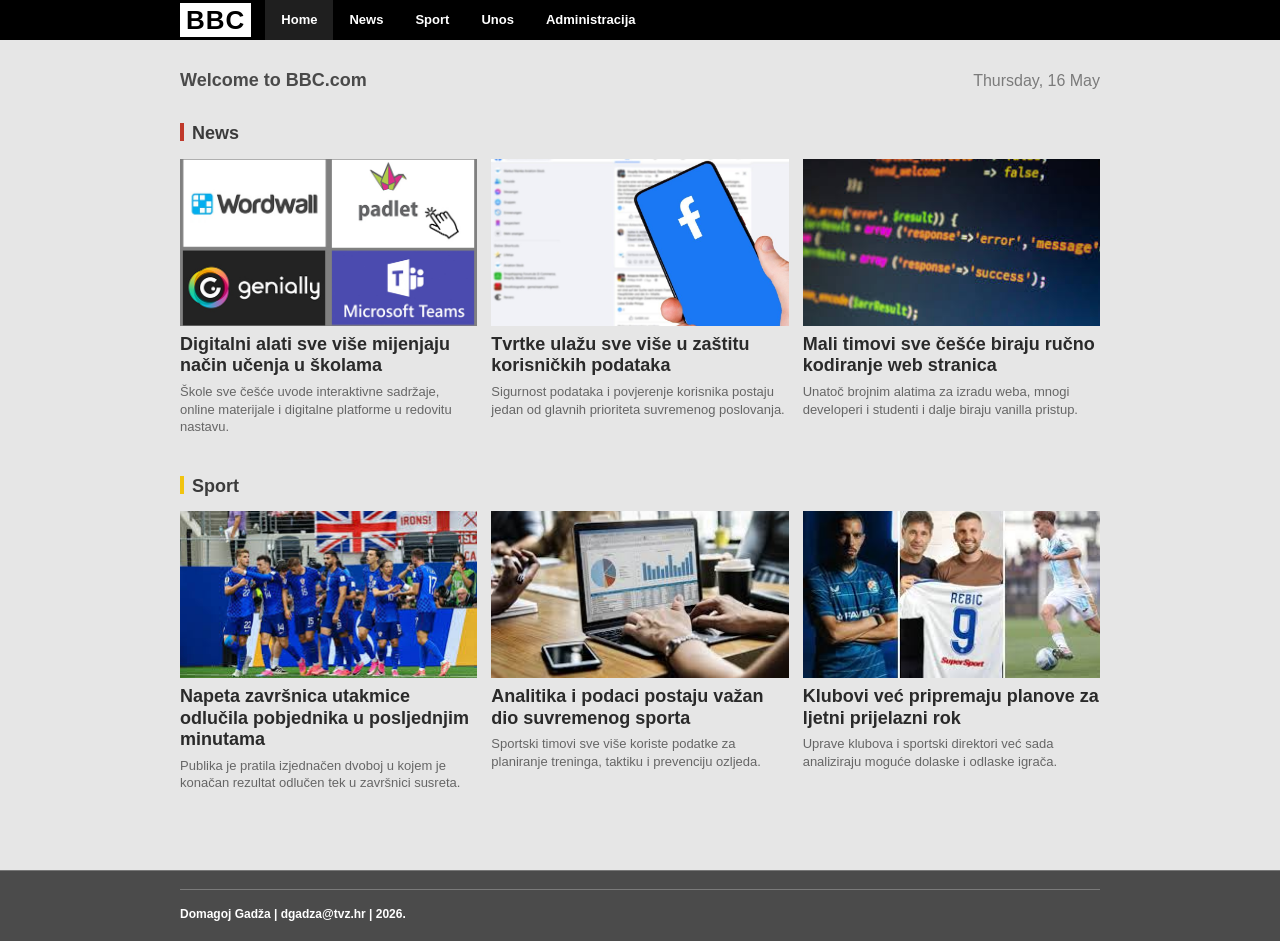
<file: index.html>
<!DOCTYPE html>
<html lang="hr">
<head>
    <meta charset="UTF-8">
    <meta name="viewport" content="width=device-width, initial-scale=1.0">
    <title>BBC News Portal</title>
    <link rel="stylesheet" href="style.css">
</head>
<body>
    <header class="zaglavlje">
        <div class="okvir header-red">
            <div class="logo">
                <a href="index.html">BBC</a>
            </div>

            <nav class="navigacija">
                <ul>
                    <li><a href="index.html" class="aktivna">Home</a></li>
                    <li><a href="#news">News</a></li>
                    <li><a href="#sport">Sport</a></li>
                    <li><a href="unos.html">Unos</a></li>
                    <li><a href="#">Administracija</a></li>
                </ul>
            </nav>
        </div>
    </header>

    <main class="glavni-sadrzaj">
        <div class="okvir">
            <section class="uvodni-red">
                <p class="welcome-tekst">Welcome to BBC.com</p>
                <p class="datum">Thursday, 16 May</p>
            </section>

            <section id="news" class="kategorija-sekcija">
                <h2 class="naslov-sekcije news-boja">News</h2>

                <div class="grid-vijesti">
                    <article class="kartica-vijesti">
                        <a href="clanak1.html">
                            <img src="img/news1.jpg" alt="Digitalni alati u obrazovanju">
                        </a>
                        <h3>
                            <a href="clanak1.html">Digitalni alati sve više mijenjaju način učenja u školama</a>
                        </h3>
                        <p>Škole sve češće uvode interaktivne sadržaje, online materijale i digitalne platforme u redovitu nastavu.</p>
                    </article>

                    <article class="kartica-vijesti">
                        <a href="clanak2.html">
                            <img src="img/news2.jpeg" alt="Zaštita korisničkih podataka">
                        </a>
                        <h3>
                            <a href="clanak2.html">Tvrtke ulažu sve više u zaštitu korisničkih podataka</a>
                        </h3>
                        <p>Sigurnost podataka i povjerenje korisnika postaju jedan od glavnih prioriteta suvremenog poslovanja.</p>
                    </article>

                    <article class="kartica-vijesti">
                        <a href="clanak3.html">
                            <img src="img/news3.jpeg" alt="Ručno kodiranje web stranica">
                        </a>
                        <h3>
                            <a href="clanak3.html">Mali timovi sve češće biraju ručno kodiranje web stranica</a>
                        </h3>
                        <p>Unatoč brojnim alatima za izradu weba, mnogi developeri i studenti i dalje biraju vanilla pristup.</p>
                    </article>
                </div>
            </section>

            <section id="sport" class="kategorija-sekcija">
                <h2 class="naslov-sekcije sport-boja">Sport</h2>

                <div class="grid-vijesti">
                    <article class="kartica-vijesti">
                        <a href="clanak4.html">
                            <img src="img/sport1.jpeg" alt="Napeta završnica utakmice">
                        </a>
                        <h3>
                            <a href="clanak4.html">Napeta završnica utakmice odlučila pobjednika u posljednjim minutama</a>
                        </h3>
                        <p>Publika je pratila izjednačen dvoboj u kojem je konačan rezultat odlučen tek u završnici susreta.</p>
                    </article>

                    <article class="kartica-vijesti">
                        <a href="clanak5.html">
                            <img src="img/sport2.jpeg" alt="Analitika u sportu">
                        </a>
                        <h3>
                            <a href="clanak5.html">Analitika i podaci postaju važan dio suvremenog sporta</a>
                        </h3>
                        <p>Sportski timovi sve više koriste podatke za planiranje treninga, taktiku i prevenciju ozljeda.</p>
                    </article>

                    <article class="kartica-vijesti">
                        <a href="clanak6.html">
                            <img src="img/sport3.jpeg" alt="Ljetni prijelazni rok">
                        </a>
                        <h3>
                            <a href="clanak6.html">Klubovi već pripremaju planove za ljetni prijelazni rok</a>
                        </h3>
                        <p>Uprave klubova i sportski direktori već sada analiziraju moguće dolaske i odlaske igrača.</p>
                    </article>
                </div>
            </section>
        </div>
    </main>

    <footer class="podnozje">
        <div class="okvir">
            <p>Domagoj Gadža | dgadza@tvz.hr | 2026.</p>
        </div>
    </footer>
</body>
</html>
</file>
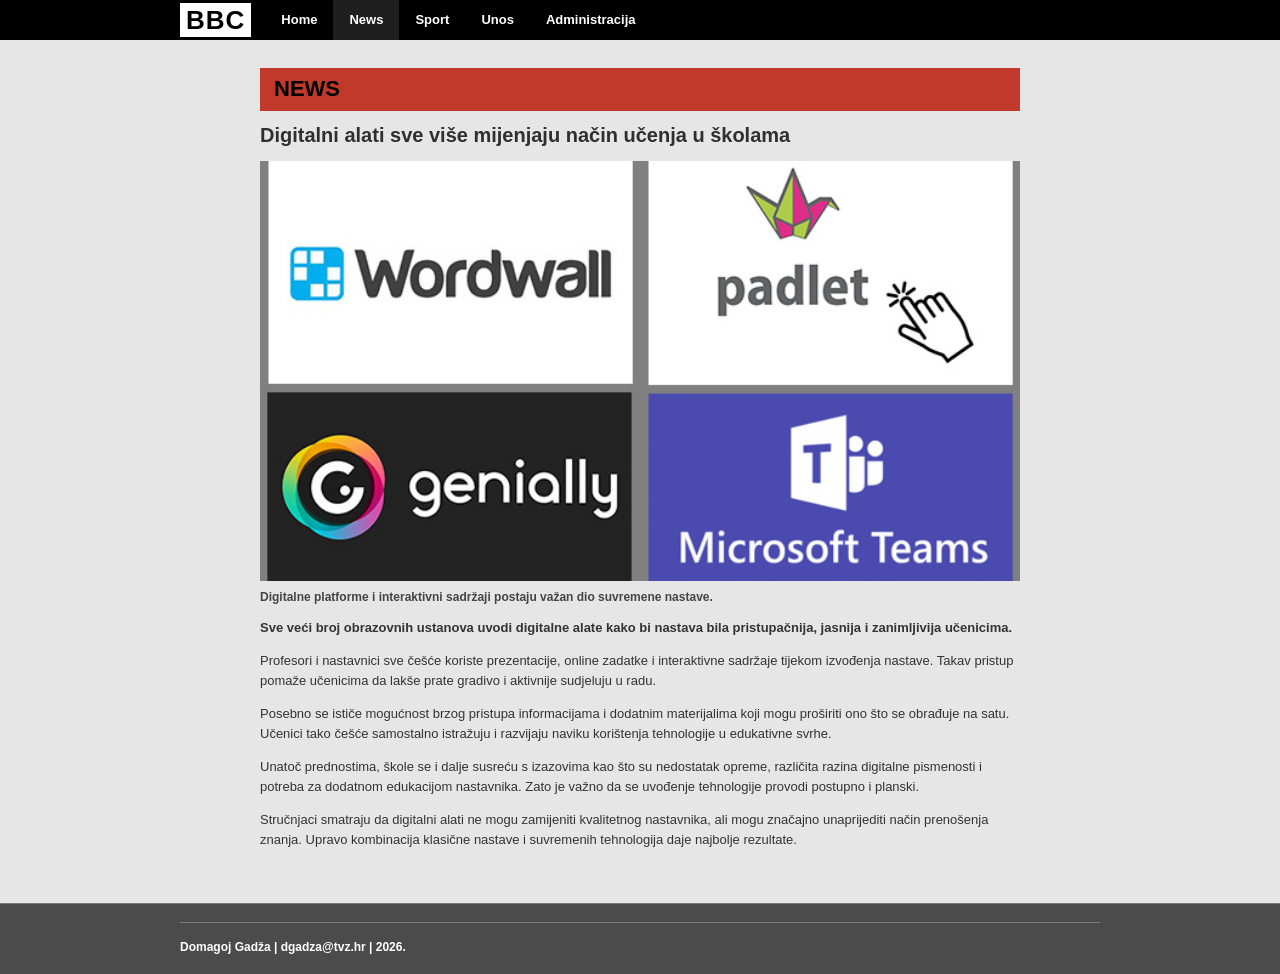
<file: clanak1.html>
<!DOCTYPE html>
<html lang="hr">
<head>
    <meta charset="UTF-8">
    <meta name="viewport" content="width=device-width, initial-scale=1.0">
    <title>BBC News Portal - Tehnologija u školama</title>
    <link rel="stylesheet" href="style.css">
</head>
<body>
    <header class="zaglavlje">
        <div class="okvir header-red">
            <div class="logo">
                <a href="index.html">BBC</a>
            </div>
            <nav class="navigacija">
                <ul>
                    <li><a href="index.html">Home</a></li>
                    <li><a href="index.html#news" class="aktivna">News</a></li>
                    <li><a href="index.html#sport">Sport</a></li>
                    <li><a href="unos.html">Unos</a></li>
                    <li><a href="#">Administracija</a></li>
                </ul>
            </nav>
        </div>
    </header>

    <main class="glavni-sadrzaj">
        <div class="okvir okvir-clanak">
            <section class="traka-kategorije news-traka">
                <h2>NEWS</h2>
            </section>

            <article class="clanak-detalj">
                <h1>Digitalni alati sve više mijenjaju način učenja u školama</h1>

                <figure class="slika-clanka">
                    <img src="img/news1.jpg" alt="Učenici koriste digitalne alate u učionici">
                    <figcaption>Digitalne platforme i interaktivni sadržaji postaju važan dio suvremene nastave.</figcaption>
                </figure>

                <p class="istaknuti-uvod">
                    Sve veći broj obrazovnih ustanova uvodi digitalne alate kako bi nastava bila pristupačnija, jasnija i zanimljivija učenicima.
                </p>

                <p>Profesori i nastavnici sve češće koriste prezentacije, online zadatke i interaktivne sadržaje tijekom izvođenja nastave. Takav pristup pomaže učenicima da lakše prate gradivo i aktivnije sudjeluju u radu.</p>

                <p>Posebno se ističe mogućnost brzog pristupa informacijama i dodatnim materijalima koji mogu proširiti ono što se obrađuje na satu. Učenici tako češće samostalno istražuju i razvijaju naviku korištenja tehnologije u edukativne svrhe.</p>

                <p>Unatoč prednostima, škole se i dalje susreću s izazovima kao što su nedostatak opreme, različita razina digitalne pismenosti i potreba za dodatnom edukacijom nastavnika. Zato je važno da se uvođenje tehnologije provodi postupno i planski.</p>

                <p>Stručnjaci smatraju da digitalni alati ne mogu zamijeniti kvalitetnog nastavnika, ali mogu značajno unaprijediti način prenošenja znanja. Upravo kombinacija klasične nastave i suvremenih tehnologija daje najbolje rezultate.</p>
            </article>
        </div>
    </main>

    <footer class="podnozje">
        <div class="okvir">
            <p>Domagoj Gadža | dgadza@tvz.hr | 2026.</p>
        </div>
    </footer>
</body>
</html>
</file>
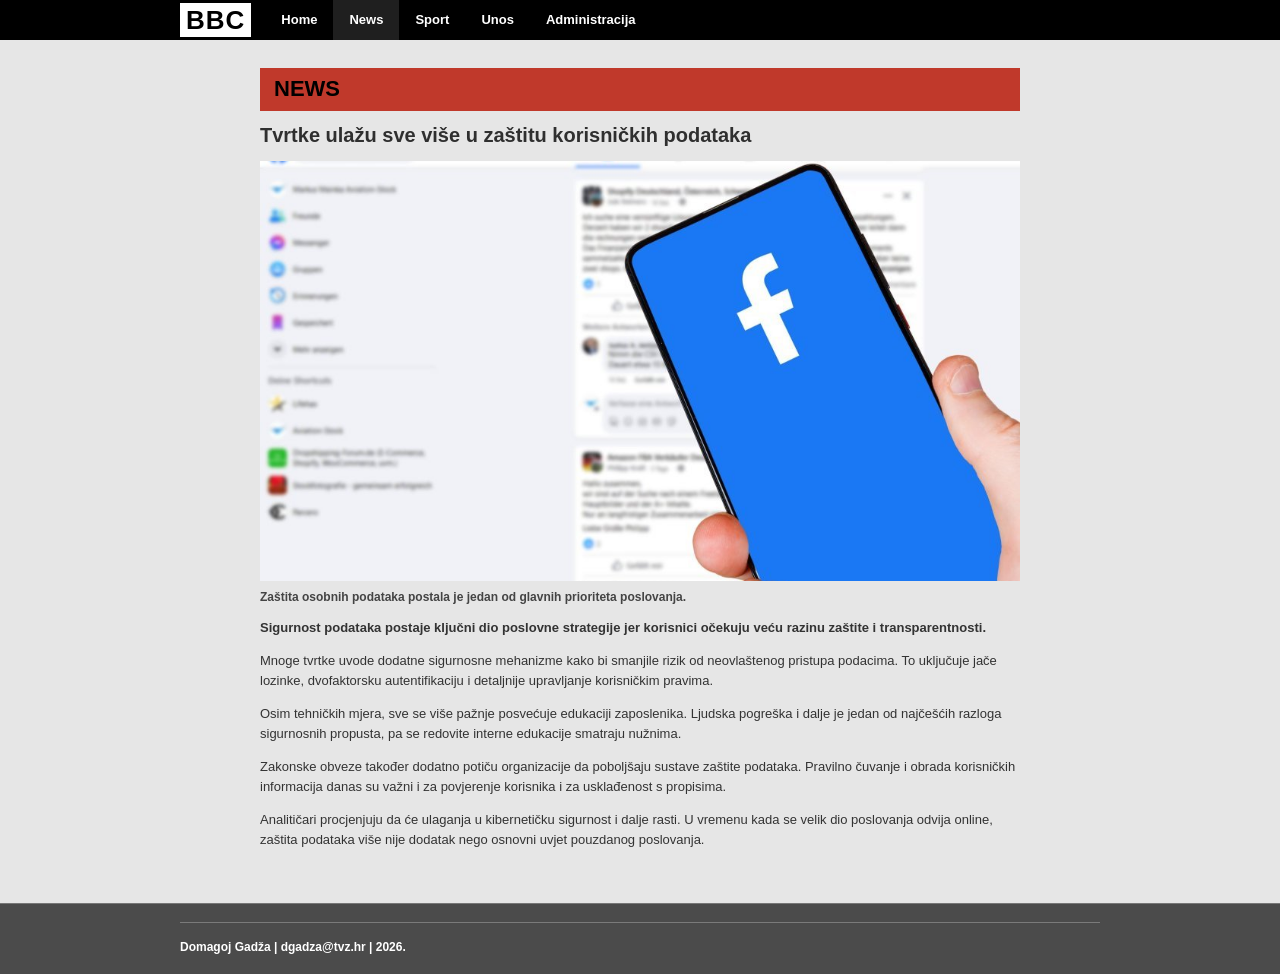
<file: clanak2.html>
<!DOCTYPE html>
<html lang="hr">
<head>
    <meta charset="UTF-8">
    <meta name="viewport" content="width=device-width, initial-scale=1.0">
    <title>BBC News Portal - Sigurnost podataka</title>
    <link rel="stylesheet" href="style.css">
</head>
<body>
    <header class="zaglavlje">
        <div class="okvir header-red">
            <div class="logo">
                <a href="index.html">BBC</a>
            </div>
            <nav class="navigacija">
                <ul>
                    <li><a href="index.html">Home</a></li>
                    <li><a href="index.html#news" class="aktivna">News</a></li>
                    <li><a href="index.html#sport">Sport</a></li>
                    <li><a href="unos.html">Unos</a></li>
                    <li><a href="#">Administracija</a></li>
                </ul>
            </nav>
        </div>
    </header>

    <main class="glavni-sadrzaj">
        <div class="okvir okvir-clanak">
            <section class="traka-kategorije news-traka">
                <h2>NEWS</h2>
            </section>

            <article class="clanak-detalj">
                <h1>Tvrtke ulažu sve više u zaštitu korisničkih podataka</h1>

                <figure class="slika-clanka">
                    <img src="img/news2.jpeg" alt="Prikaz digitalne sigurnosti i zaštite podataka">
                    
                    <figcaption>Zaštita osobnih podataka postala je jedan od glavnih prioriteta poslovanja.</figcaption>
                </figure>

                <p class="istaknuti-uvod">
                    Sigurnost podataka postaje ključni dio poslovne strategije jer korisnici očekuju veću razinu zaštite i transparentnosti.
                </p>

                <p>Mnoge tvrtke uvode dodatne sigurnosne mehanizme kako bi smanjile rizik od neovlaštenog pristupa podacima. To uključuje jače lozinke, dvofaktorsku autentifikaciju i detaljnije upravljanje korisničkim pravima.</p>

                <p>Osim tehničkih mjera, sve se više pažnje posvećuje edukaciji zaposlenika. Ljudska pogreška i dalje je jedan od najčešćih razloga sigurnosnih propusta, pa se redovite interne edukacije smatraju nužnima.</p>

                <p>Zakonske obveze također dodatno potiču organizacije da poboljšaju sustave zaštite podataka. Pravilno čuvanje i obrada korisničkih informacija danas su važni i za povjerenje korisnika i za usklađenost s propisima.</p>

                <p>Analitičari procjenjuju da će ulaganja u kibernetičku sigurnost i dalje rasti. U vremenu kada se velik dio poslovanja odvija online, zaštita podataka više nije dodatak nego osnovni uvjet pouzdanog poslovanja.</p>
            </article>
        </div>
    </main>

    <footer class="podnozje">
        <div class="okvir">
            <p>Domagoj Gadža | dgadza@tvz.hr | 2026.</p>
        </div>
    </footer>
</body>
</html>
</file>
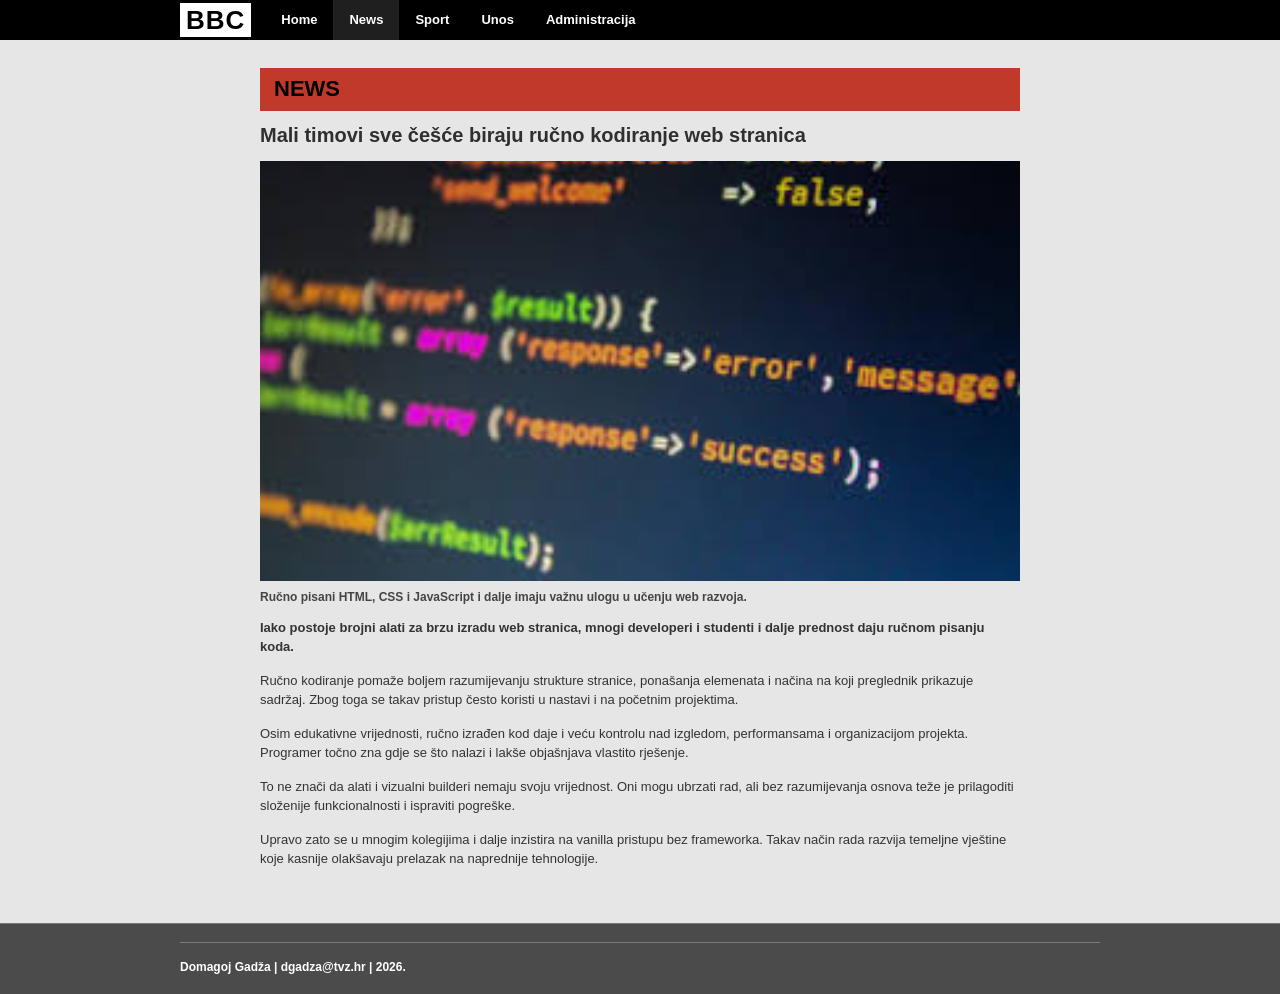
<file: clanak3.html>
<!DOCTYPE html>
<html lang="hr">
<head>
    <meta charset="UTF-8">
    <meta name="viewport" content="width=device-width, initial-scale=1.0">
    <title>BBC News Portal - Web razvoj</title>
    <link rel="stylesheet" href="style.css">
</head>
<body>
    <header class="zaglavlje">
        <div class="okvir header-red">
            <div class="logo">
                <a href="index.html">BBC</a>
            </div>
            <nav class="navigacija">
                <ul>
                    <li><a href="index.html">Home</a></li>
                    <li><a href="index.html#news" class="aktivna">News</a></li>
                    <li><a href="index.html#sport">Sport</a></li>
                    <li><a href="unos.html">Unos</a></li>
                    <li><a href="#">Administracija</a></li>
                </ul>
            </nav>
        </div>
    </header>

    <main class="glavni-sadrzaj">
        <div class="okvir okvir-clanak">
            <section class="traka-kategorije news-traka">
                <h2>NEWS</h2>
            </section>

            <article class="clanak-detalj">
                <h1>Mali timovi sve češće biraju ručno kodiranje web stranica</h1>

                <figure class="slika-clanka">
                    <img src="img/news3.jpeg" alt="Prikaz rada na razvoju web stranice">
                    <figcaption>Ručno pisani HTML, CSS i JavaScript i dalje imaju važnu ulogu u učenju web razvoja.</figcaption>
                </figure>

                <p class="istaknuti-uvod">
                    Iako postoje brojni alati za brzu izradu web stranica, mnogi developeri i studenti i dalje prednost daju ručnom pisanju koda.
                </p>

                <p>Ručno kodiranje pomaže boljem razumijevanju strukture stranice, ponašanja elemenata i načina na koji preglednik prikazuje sadržaj. Zbog toga se takav pristup često koristi u nastavi i na početnim projektima.</p>

                <p>Osim edukativne vrijednosti, ručno izrađen kod daje i veću kontrolu nad izgledom, performansama i organizacijom projekta. Programer točno zna gdje se što nalazi i lakše objašnjava vlastito rješenje.</p>

                <p>To ne znači da alati i vizualni builderi nemaju svoju vrijednost. Oni mogu ubrzati rad, ali bez razumijevanja osnova teže je prilagoditi složenije funkcionalnosti i ispraviti pogreške.</p>

                <p>Upravo zato se u mnogim kolegijima i dalje inzistira na vanilla pristupu bez frameworka. Takav način rada razvija temeljne vještine koje kasnije olakšavaju prelazak na naprednije tehnologije.</p>
            </article>
        </div>
    </main>

    <footer class="podnozje">
        <div class="okvir">
            <p>Domagoj Gadža | dgadza@tvz.hr | 2026.</p>
        </div>
    </footer>
</body>
</html>
</file>
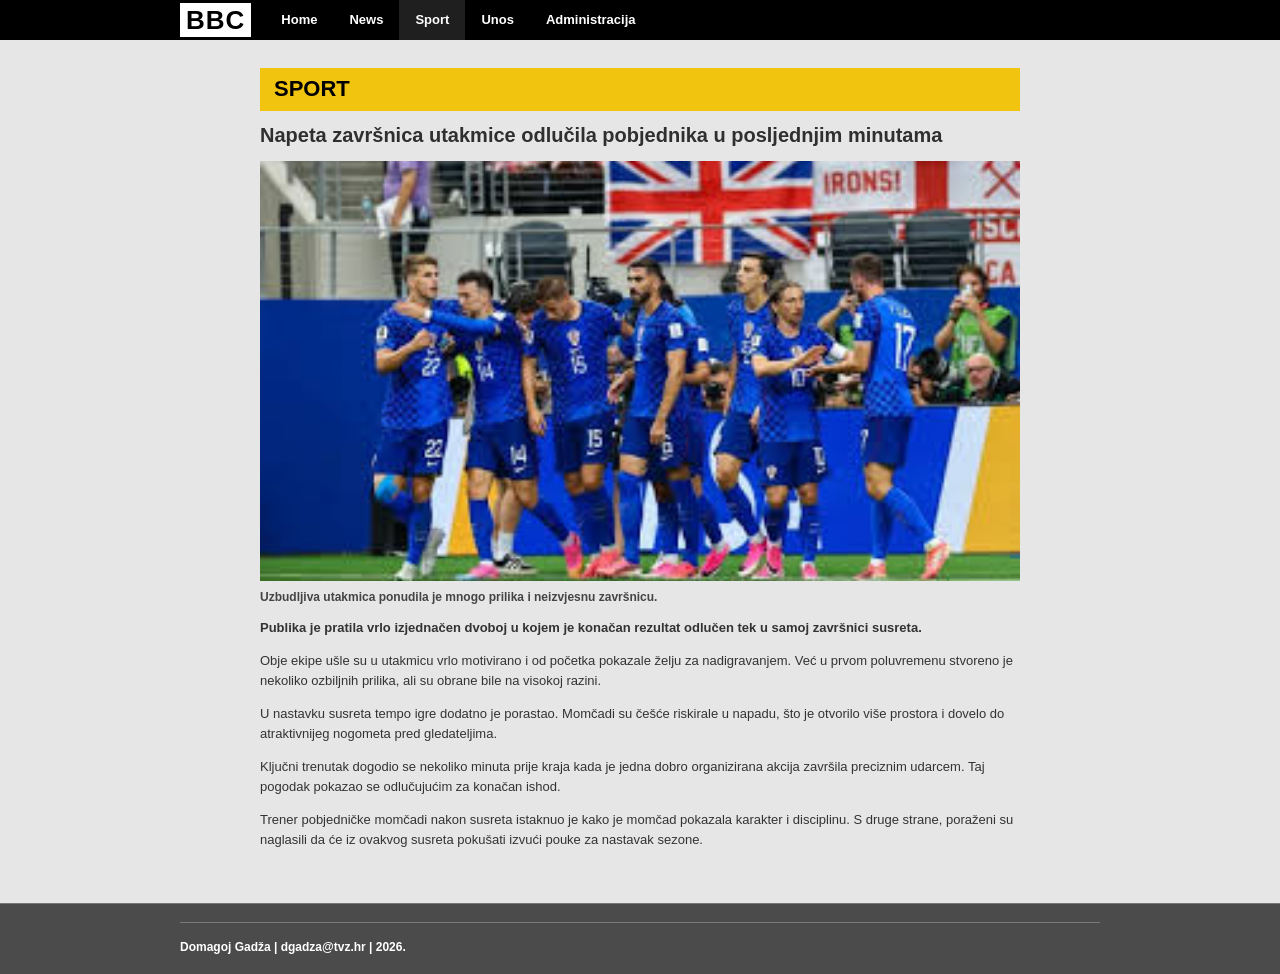
<file: clanak4.html>
<!DOCTYPE html>
<html lang="hr">
<head>
    <meta charset="UTF-8">
    <meta name="viewport" content="width=device-width, initial-scale=1.0">
    <title>BBC News Portal - Nogometna utakmica</title>
    <link rel="stylesheet" href="style.css">
</head>
<body>
    <header class="zaglavlje">
        <div class="okvir header-red">
            <div class="logo">
                <a href="index.html">BBC</a>
            </div>
            <nav class="navigacija">
                <ul>
                    <li><a href="index.html">Home</a></li>
                    <li><a href="index.html#news">News</a></li>
                    <li><a href="index.html#sport" class="aktivna">Sport</a></li>
                    <li><a href="unos.html">Unos</a></li>
                    <li><a href="#">Administracija</a></li>
                </ul>
            </nav>
        </div>
    </header>

    <main class="glavni-sadrzaj">
        <div class="okvir okvir-clanak">
            <section class="traka-kategorije sport-traka">
                <h2>SPORT</h2>
            </section>

            <article class="clanak-detalj">
                <h1>Napeta završnica utakmice odlučila pobjednika u posljednjim minutama</h1>

                <figure class="slika-clanka">
                    <img src="img/sport1.jpeg" alt="Detalj s nogometne utakmice">
                    <figcaption>Uzbudljiva utakmica ponudila je mnogo prilika i neizvjesnu završnicu.</figcaption>
                </figure>

                <p class="istaknuti-uvod">
                    Publika je pratila vrlo izjednačen dvoboj u kojem je konačan rezultat odlučen tek u samoj završnici susreta.
                </p>

                <p>Obje ekipe ušle su u utakmicu vrlo motivirano i od početka pokazale želju za nadigravanjem. Već u prvom poluvremenu stvoreno je nekoliko ozbiljnih prilika, ali su obrane bile na visokoj razini.</p>

                <p>U nastavku susreta tempo igre dodatno je porastao. Momčadi su češće riskirale u napadu, što je otvorilo više prostora i dovelo do atraktivnijeg nogometa pred gledateljima.</p>

                <p>Ključni trenutak dogodio se nekoliko minuta prije kraja kada je jedna dobro organizirana akcija završila preciznim udarcem. Taj pogodak pokazao se odlučujućim za konačan ishod.</p>

                <p>Trener pobjedničke momčadi nakon susreta istaknuo je kako je momčad pokazala karakter i disciplinu. S druge strane, poraženi su naglasili da će iz ovakvog susreta pokušati izvući pouke za nastavak sezone.</p>
            </article>
        </div>
    </main>

    <footer class="podnozje">
        <div class="okvir">
            <p>Domagoj Gadža | dgadza@tvz.hr | 2026.</p>
        </div>
    </footer>
</body>
</html>
</file>
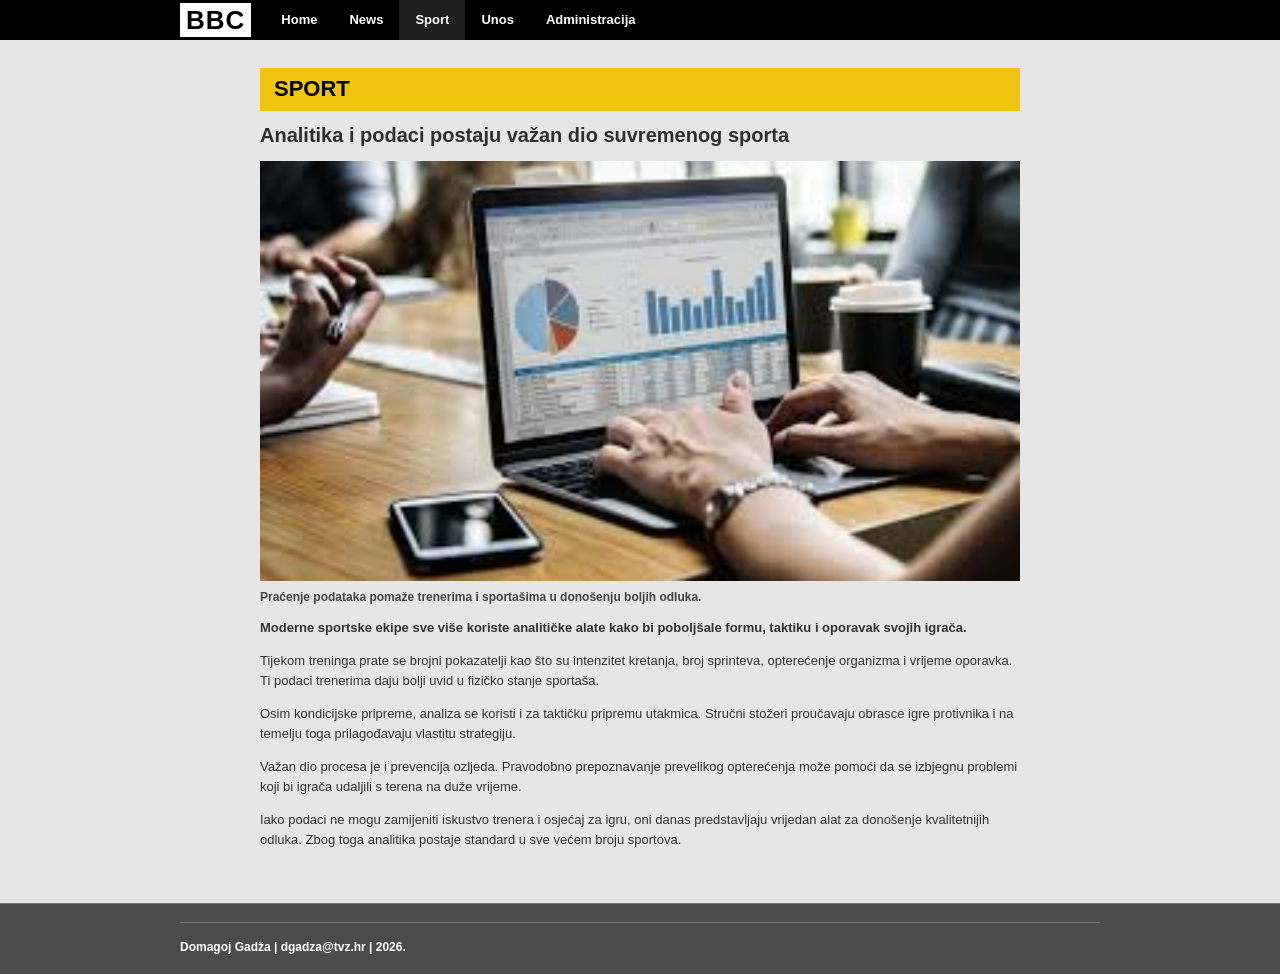
<file: clanak5.html>
<!DOCTYPE html>
<html lang="hr">
<head>
    <meta charset="UTF-8">
    <meta name="viewport" content="width=device-width, initial-scale=1.0">
    <title>BBC News Portal - Pripreme sportaša</title>
    <link rel="stylesheet" href="style.css">
</head>
<body>
    <header class="zaglavlje">
        <div class="okvir header-red">
            <div class="logo">
                <a href="index.html">BBC</a>
            </div>
            <nav class="navigacija">
                <ul>
                    <li><a href="index.html">Home</a></li>
                    <li><a href="index.html#news">News</a></li>
                    <li><a href="index.html#sport" class="aktivna">Sport</a></li>
                    <li><a href="unos.html">Unos</a></li>
                    <li><a href="#">Administracija</a></li>
                </ul>
            </nav>
        </div>
    </header>

    <main class="glavni-sadrzaj">
        <div class="okvir okvir-clanak">
            <section class="traka-kategorije sport-traka">
                <h2>SPORT</h2>
            </section>

            <article class="clanak-detalj">
                <h1>Analitika i podaci postaju važan dio suvremenog sporta</h1>

                <figure class="slika-clanka">
                    <img src="img/sport2.jpeg" alt="Sportaš tijekom pripreme i treninga">
                    <figcaption>Praćenje podataka pomaže trenerima i sportašima u donošenju boljih odluka.</figcaption>
                </figure>

                <p class="istaknuti-uvod">
                    Moderne sportske ekipe sve više koriste analitičke alate kako bi poboljšale formu, taktiku i oporavak svojih igrača.
                </p>

                <p>Tijekom treninga prate se brojni pokazatelji kao što su intenzitet kretanja, broj sprinteva, opterećenje organizma i vrijeme oporavka. Ti podaci trenerima daju bolji uvid u fizičko stanje sportaša.</p>

                <p>Osim kondicijske pripreme, analiza se koristi i za taktičku pripremu utakmica. Stručni stožeri proučavaju obrasce igre protivnika i na temelju toga prilagođavaju vlastitu strategiju.</p>

                <p>Važan dio procesa je i prevencija ozljeda. Pravodobno prepoznavanje prevelikog opterećenja može pomoći da se izbjegnu problemi koji bi igrača udaljili s terena na duže vrijeme.</p>

                <p>Iako podaci ne mogu zamijeniti iskustvo trenera i osjećaj za igru, oni danas predstavljaju vrijedan alat za donošenje kvalitetnijih odluka. Zbog toga analitika postaje standard u sve većem broju sportova.</p>
            </article>
        </div>
    </main>

    <footer class="podnozje">
        <div class="okvir">
            <p>Domagoj Gadža | dgadza@tvz.hr | 2026.</p>
        </div>
    </footer>
</body>
</html>
</file>
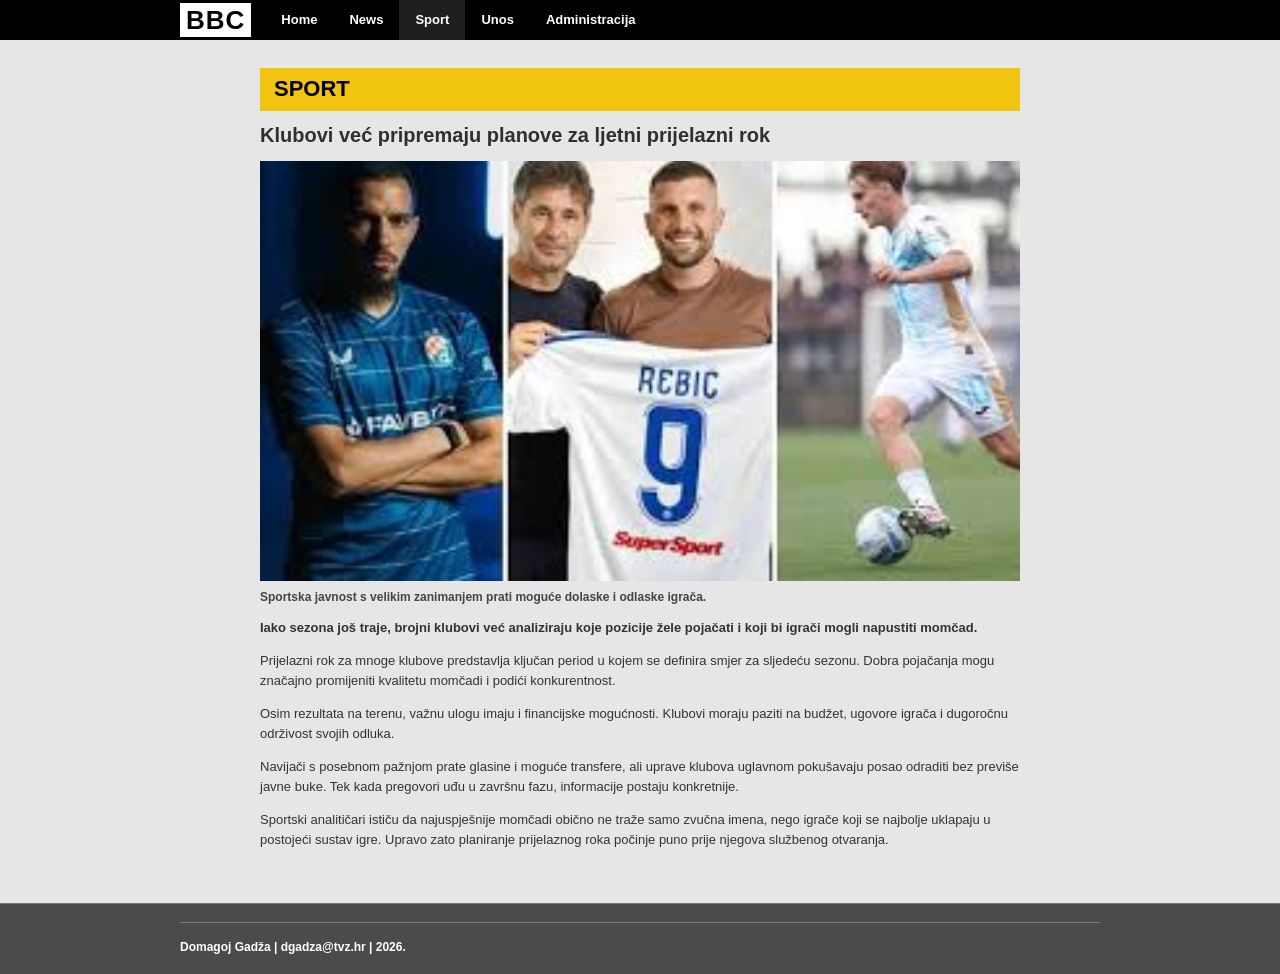
<file: clanak6.html>
<!DOCTYPE html>
<html lang="hr">
<head>
    <meta charset="UTF-8">
    <meta name="viewport" content="width=device-width, initial-scale=1.0">
    <title>BBC News Portal - Ljetni prijelazni rok</title>
    <link rel="stylesheet" href="style.css">
</head>
<body>
    <header class="zaglavlje">
        <div class="okvir header-red">
            <div class="logo">
                <a href="index.html">BBC</a>
            </div>
            <nav class="navigacija">
                <ul>
                    <li><a href="index.html">Home</a></li>
                    <li><a href="index.html#news">News</a></li>
                    <li><a href="index.html#sport" class="aktivna">Sport</a></li>
                    <li><a href="unos.html">Unos</a></li>
                    <li><a href="#">Administracija</a></li>
                </ul>
            </nav>
        </div>
    </header>

    <main class="glavni-sadrzaj">
        <div class="okvir okvir-clanak">
            <section class="traka-kategorije sport-traka">
                <h2>SPORT</h2>
            </section>

            <article class="clanak-detalj">
                <h1>Klubovi već pripremaju planove za ljetni prijelazni rok</h1>

                <figure class="slika-clanka">
                    <img src="img/sport3.jpeg" alt="Nogometaši i tema prijelaznog roka">

                    
                    <figcaption>Sportska javnost s velikim zanimanjem prati moguće dolaske i odlaske igrača.</figcaption>
                </figure>

                <p class="istaknuti-uvod">
                    Iako sezona još traje, brojni klubovi već analiziraju koje pozicije žele pojačati i koji bi igrači mogli napustiti momčad.
                </p>

                <p>Prijelazni rok za mnoge klubove predstavlja ključan period u kojem se definira smjer za sljedeću sezonu. Dobra pojačanja mogu značajno promijeniti kvalitetu momčadi i podići konkurentnost.</p>

                <p>Osim rezultata na terenu, važnu ulogu imaju i financijske mogućnosti. Klubovi moraju paziti na budžet, ugovore igrača i dugoročnu održivost svojih odluka.</p>

                <p>Navijači s posebnom pažnjom prate glasine i moguće transfere, ali uprave klubova uglavnom pokušavaju posao odraditi bez previše javne buke. Tek kada pregovori uđu u završnu fazu, informacije postaju konkretnije.</p>

                <p>Sportski analitičari ističu da najuspješnije momčadi obično ne traže samo zvučna imena, nego igrače koji se najbolje uklapaju u postojeći sustav igre. Upravo zato planiranje prijelaznog roka počinje puno prije njegova službenog otvaranja.</p>
            </article>
        </div>
    </main>

    <footer class="podnozje">
        <div class="okvir">
            <p>Domagoj Gadža | dgadza@tvz.hr | 2026.</p>
        </div>
    </footer>
</body>
</html>
</file>
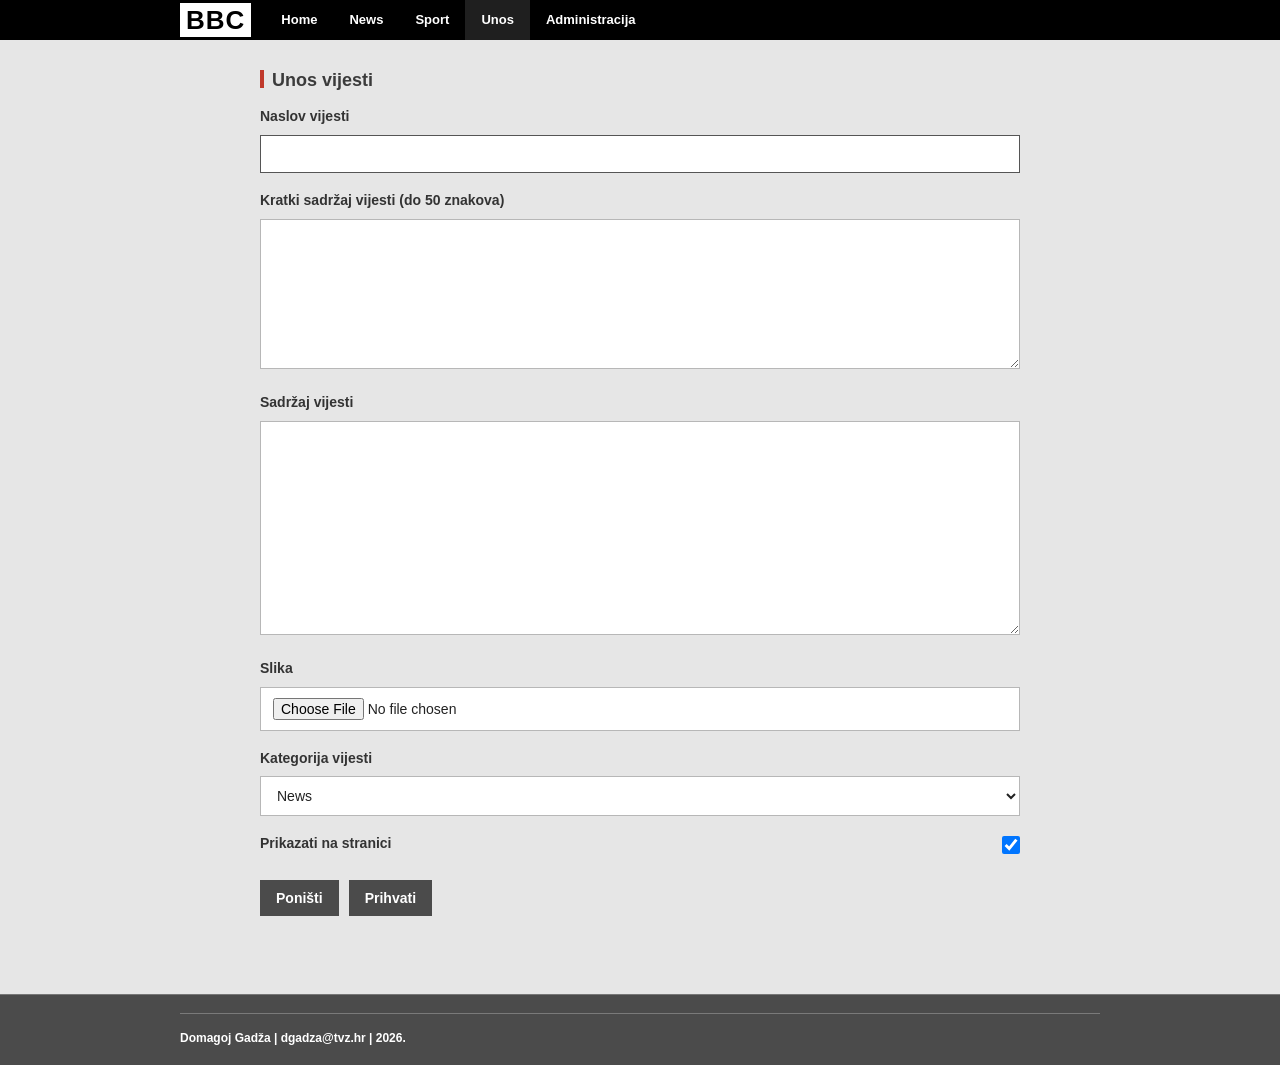
<file: unos.html>
<!DOCTYPE html>
<html lang="hr">
<head>
    <meta charset="UTF-8">
    <meta name="viewport" content="width=device-width, initial-scale=1.0">
    <title>BBC News Portal - Unos vijesti</title>
    <link rel="stylesheet" href="style.css">
</head>
<body>
    <header class="zaglavlje">
        <div class="okvir header-red">
            <div class="logo">
                <a href="index.html">BBC</a>
            </div>

            <nav class="navigacija">
                <ul>
                    <li><a href="index.html">Home</a></li>
                    <li><a href="index.html#news">News</a></li>
                    <li><a href="index.html#sport">Sport</a></li>
                    <li><a href="unos.html" class="aktivna">Unos</a></li>
                    <li><a href="#">Administracija</a></li>
                </ul>
            </nav>
        </div>
    </header>

    <main class="glavni-sadrzaj">
        <div class="okvir okvir-forma">
            <section class="kategorija-sekcija">
                <h2 class="naslov-sekcije news-boja">Unos vijesti</h2>

                <form name="unos_vijesti" action="skripta.php" method="POST" enctype="multipart/form-data" class="forma-unos" autocomplete="on">
                    <div class="form-item">
                        <label for="title">Naslov vijesti</label>
                        <div class="form-field">
                            <input type="text" id="title" name="title" class="form-field-textual" autofocus>
                        </div>
                    </div>

                    <div class="form-item">
                        <label for="about">Kratki sadržaj vijesti (do 50 znakova)</label>
                        <div class="form-field">
                            <textarea id="about" name="about" cols="30" rows="8" class="form-field-textual"></textarea>
                        </div>
                    </div>

                    <div class="form-item">
                        <label for="content">Sadržaj vijesti</label>
                        <div class="form-field">
                            <textarea id="content" name="content" cols="30" rows="12" class="form-field-textual"></textarea>
                        </div>
                    </div>

                    <div class="form-item">
                        <label for="pphoto">Slika</label>
                        <div class="form-field">
                            <input type="file" id="pphoto" name="pphoto" accept="image/jpg,image/jpeg,image/png,image/gif" class="input-text">
                        </div>
                    </div>

                    <div class="form-item">
                        <label for="category">Kategorija vijesti</label>
                        <div class="form-field">
                            <select name="category" id="category" class="form-field-textual">
                                <option value="News">News</option>
                                <option value="Sport">Sport</option>
                            </select>
                        </div>
                    </div>

                    <div class="form-item checkbox-red">
                        <label for="archive">Prikazati na stranici</label>
                        <div class="form-field">
                            <input type="checkbox" id="archive" name="archive" value="1" checked>
                        </div>
                    </div>

                    <div class="form-item gumbi-forme">
                        <button type="reset">Poništi</button>
                        <button type="submit">Prihvati</button>
                    </div>
                </form>
            </section>
        </div>
    </main>

    <footer class="podnozje">
        <div class="okvir">
            <p>Domagoj Gadža | dgadza@tvz.hr | 2026.</p>
        </div>
    </footer>
</body>
</html>
</file>
<file: style.css>
/* Osnovno resetiranje elemenata */
* {
    margin: 0;
    padding: 0;
    box-sizing: border-box;
}

/* Osnovne postavke stranice */
body {
    font-family: Arial, Helvetica, sans-serif;
    background-color: #e6e6e6;
    color: #222222;
    line-height: 1.4;
}

/* Slike */
img {
    display: block;
    width: 100%;
    height: auto;
}

/* Linkovi */
a {
    text-decoration: none;
    color: inherit;
}

/* Liste */
ul {
    list-style: none;
}

/* Zajednički okvir za centriranje sadržaja */
.okvir {
    width: 100%;
    max-width: 920px;
    margin: 0 auto;
}

/* Header */
.zaglavlje {
    background-color: #000000;
    width: 100%;
}

.header-red {
    display: flex;
    align-items: center;
    justify-content: flex-start;
}

/* Logo */
.logo {
    background-color: #ffffff;
    padding: 4px 6px;
    margin-right: 14px;
}

.logo a {
    display: block;
    color: #000000;
    font-size: 26px;
    font-weight: bold;
    letter-spacing: 1px;
    line-height: 1;
}

/* Navigacija */
.navigacija ul {
    display: flex;
    align-items: center;
}

.navigacija ul li a {
    display: block;
    color: #ffffff;
    font-size: 13px;
    font-weight: bold;
    padding: 11px 16px;
}

.navigacija ul li a:hover,
.navigacija ul li a.aktivna {
    background-color: #1f1f1f;
}

/* Glavni sadržaj */
.glavni-sadrzaj {
    background-color: #e6e6e6;
    padding-top: 28px;
    padding-bottom: 40px;
    min-height: calc(100vh - 120px);
}

/* Uvodni red */
.uvodni-red {
    display: flex;
    justify-content: space-between;
    align-items: center;
    margin-bottom: 28px;
}

.welcome-tekst {
    font-size: 18px;
    font-weight: bold;
    color: #4a4a4a;
}

.datum {
    font-size: 16px;
    color: #7b7b7b;
}

/* Sekcije */
.kategorija-sekcija {
    margin-bottom: 38px;
}

.naslov-sekcije {
    position: relative;
    font-size: 18px;
    font-weight: bold;
    color: #3b3b3b;
    padding-left: 12px;
    margin-bottom: 12px;
}

.naslov-sekcije::before {
    content: "";
    position: absolute;
    left: 0;
    top: 2px;
    width: 4px;
    height: 18px;
}

.news-boja::before {
    background-color: #c0392b;
}

.sport-boja::before {
    background-color: #f1c40f;
}

/* Mreža vijesti */
.grid-vijesti {
    display: grid;
    grid-template-columns: repeat(3, 1fr);
    gap: 14px;
}

/* Kartica vijesti */
.kartica-vijesti img {
    width: 100%;
    aspect-ratio: 16 / 9;
    object-fit: cover;
    margin-bottom: 8px;
}

.kartica-vijesti h3 {
    font-size: 18px;
    font-weight: bold;
    line-height: 1.2;
    margin-bottom: 6px;
    color: #2a2a2a;
}

.kartica-vijesti h3 a:hover {
    text-decoration: underline;
}

.kartica-vijesti p {
    font-size: 13px;
    color: #666666;
    line-height: 1.35;
}

/* Stranica članka */
.okvir-clanak {
    max-width: 760px;
}

.traka-kategorije {
    width: 100%;
    padding: 6px 14px;
    margin-bottom: 10px;
}

.traka-kategorije h2 {
    font-size: 22px;
    font-weight: bold;
    color: #000000;
}

.news-traka {
    background-color: #c0392b;
}

.sport-traka {
    background-color: #f1c40f;
}

.clanak-detalj h1 {
    font-size: 20px;
    font-weight: bold;
    color: #2f2f2f;
    margin-bottom: 12px;
}

.slika-clanka {
    margin-bottom: 12px;
}

.slika-clanka img {
    width: 100%;
    max-height: 420px;
    object-fit: cover;
}

.slika-clanka figcaption {
    font-size: 12px;
    color: #444444;
    margin-top: 8px;
    font-weight: bold;
}

.istaknuti-uvod {
    font-weight: bold;
}

.clanak-detalj p {
    font-size: 13px;
    color: #333333;
    line-height: 1.5;
    margin-bottom: 14px;
}

/* Footer */
.podnozje {
    width: 100%;
    background-color: #4b4b4b;
    border-top: 1px solid #777777;
    padding-top: 18px;
    padding-bottom: 18px;
}

.podnozje .okvir {
    border-top: 1px solid #7a7a7a;
    padding-top: 16px;
}

.podnozje p {
    font-size: 12px;
    color: #ffffff;
    font-weight: bold;
    text-align: left;
}

/* Responzivnost */
@media (max-width: 900px) {
    .okvir {
        max-width: 95%;
    }

    .grid-vijesti {
        grid-template-columns: repeat(2, 1fr);
    }
}

@media (max-width: 700px) {
    .header-red {
        flex-direction: column;
        align-items: flex-start;
        padding-top: 10px;
        padding-bottom: 10px;
    }

    .logo {
        margin-right: 0;
        margin-bottom: 10px;
    }

    .navigacija ul {
        flex-wrap: wrap;
    }

    .navigacija ul li a {
        padding: 10px 12px;
    }

    .uvodni-red {
        flex-direction: column;
        align-items: flex-start;
        gap: 8px;
    }

    .grid-vijesti {
        grid-template-columns: 1fr;
    }

    .kartica-vijesti h3 {
        font-size: 20px;
    }

    .kartica-vijesti p,
    .clanak-detalj p {
        font-size: 14px;
    }

    .clanak-detalj h1 {
        font-size: 24px;
    }

    .traka-kategorije h2 {
        font-size: 20px;
    }
}

.okvir-forma {
    max-width: 760px;
}

.forma-unos {
    margin-top: 10px;
}

.form-item {
    margin-bottom: 20px;
}

.form-item label {
    display: block;
    font-size: 14px;
    font-weight: bold;
    color: #333333;
    margin-bottom: 8px;
}

.form-field-textual,
.input-text {
    width: 100%;
    padding: 10px 12px;
    border: 1px solid #b7b7b7;
    background-color: #ffffff;
    color: #222222;
    font-size: 14px;
    font-family: Arial, Helvetica, sans-serif;
}

.form-field-textual:focus,
.input-text:focus {
    outline: none;
    border-color: #555555;
}

textarea.form-field-textual {
    resize: vertical;
    min-height: 140px;
}

.checkbox-red {
    display: flex;
    align-items: center;
    justify-content: space-between;
    gap: 20px;
}

.checkbox-red .form-field {
    width: auto;
}

.checkbox-red input[type="checkbox"] {
    width: 18px;
    height: 18px;
}

.gumbi-forme {
    display: flex;
    gap: 10px;
}

.gumbi-forme button {
    background-color: #4b4b4b;
    color: #ffffff;
    border: none;
    padding: 10px 16px;
    font-size: 14px;
    font-weight: bold;
    cursor: pointer;
}

.gumbi-forme button:hover {
    background-color: #2f2f2f;
}

.meta-podaci {
    margin-bottom: 14px;
}

.meta-podaci p {
    font-size: 13px;
    color: #444444;
    margin-bottom: 6px;
}

.tekst-skripte p {
    white-space: normal;
}

@media (max-width: 700px) {
    .checkbox-red {
        flex-direction: column;
        align-items: flex-start;
    }

    .gumbi-forme {
        flex-direction: column;
        width: 100%;
    }

    .gumbi-forme button {
        width: 100%;
    }
}
.admin-blok {
    background-color: #f4f4f4;
    border: 1px solid #cfcfcf;
    padding: 18px;
    margin-bottom: 25px;
}

.admin-blok img {
    margin-top: 8px;
    border: 1px solid #999999;
}

.form-field-textual,
.input-text {
    width: 100%;
    padding: 10px 12px;
    border: 1px solid #b7b7b7;
    background-color: #ffffff;
    color: #222222;
    font-size: 14px;
    font-family: Arial, Helvetica, sans-serif;
}

.form-item {
    margin-bottom: 18px;
}

.form-item label {
    display: block;
    margin-bottom: 8px;
    font-size: 14px;
    font-weight: bold;
}

.forma-unos {
    margin-top: 14px;
}

.okvir-forma {
    max-width: 760px;
}

.meta-podaci {
    margin-bottom: 14px;
}

.meta-podaci p {
    font-size: 13px;
    color: #444444;
    margin-bottom: 5px;
}
.bojaPoruke {
    display: block;
    color: #b30000;
    font-size: 13px;
    margin-bottom: 6px;
    font-weight: bold;
}

.uspjesna-poruka {
    background-color: #dff0d8;
    color: #2e6b2e;
    border: 1px solid #9fcd9f;
    padding: 12px;
    margin-bottom: 18px;
    font-weight: bold;
}

.greska-poruka {
    background-color: #f8d7da;
    color: #842029;
    border: 1px solid #d7a6ad;
    padding: 12px;
    margin-bottom: 18px;
    font-weight: bold;
}

.greska-poruka a {
    text-decoration: underline;
}

.odjava-forma {
    margin-bottom: 20px;
}
</file>
